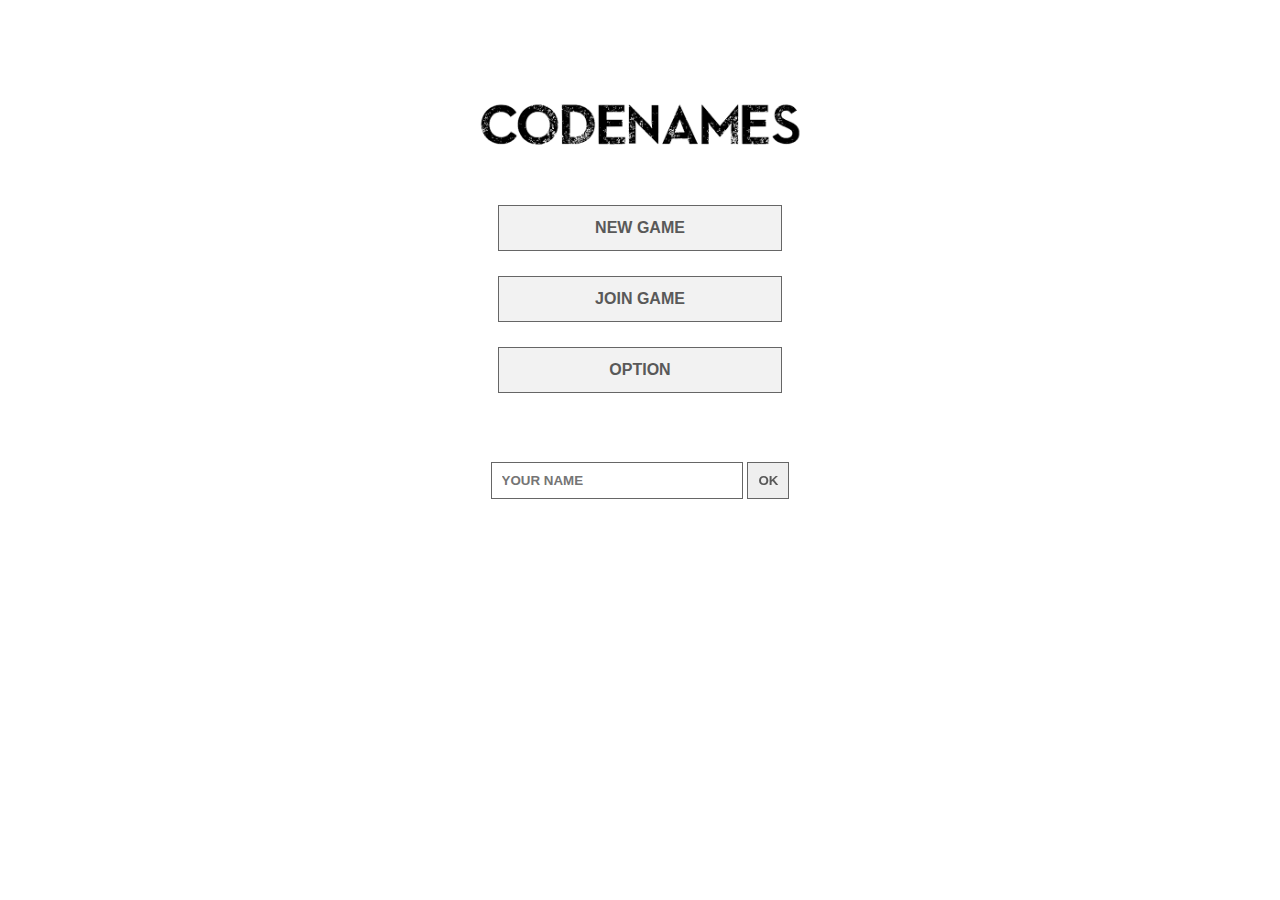
<file: target/classes/public/index.html>
<!DOCTYPE html>
<html>

  <head>
    <meta http-equiv="Content-Type" content="text/html;charset=utf-8" />
    <link href="style.css" type="text/css" rel="stylesheet">
    <link href="modal.css" type="text/css" rel="stylesheet">
  </head>

  <body>
    <div class='wrapper'>
      <img src='codenames.png' style='width: 350px;'/>
      <ul>
        <li><a href='new_game.html' onclick="setGameType('NEW')">NEW GAME</a></li>
        <li><a href='join_game.html'onclick="setGameType('JOIN')">JOIN GAME</a></li>
        <li><a href='option.html'>OPTION</a></li>
      </ul>
    </div>

    <div id="modal-container" class="visible">
      <div class="modal-background">
        <div class="modal" style="width: 30%;">
          <h2 id="end_game">ENTER NAME:</h2>
          <input id ='player_name' class='cd' type='text' name='player_name' placeholder='YOUR NAME' style="width: 60%">
          <input class='cd' type='button' name='submit' value='OK' onclick="setPlayerName()">
        </div>
      </div>
    </div>

  <script type="text/javascript">
    var setGameType = function (game) {
        localStorage.setItem("GAMETYPE",game);
    }

    var setPlayerName = function (){
        var name = document.getElementById('player_name');
        if(name.value != "") {
            localStorage.setItem("PLAYERNAME", name.value);
            document.querySelector("#modal-container").classList.remove("visible");
        } else
            alert("You must enter a valid name");
    }

  </script>
  </body>

</html>
</file>
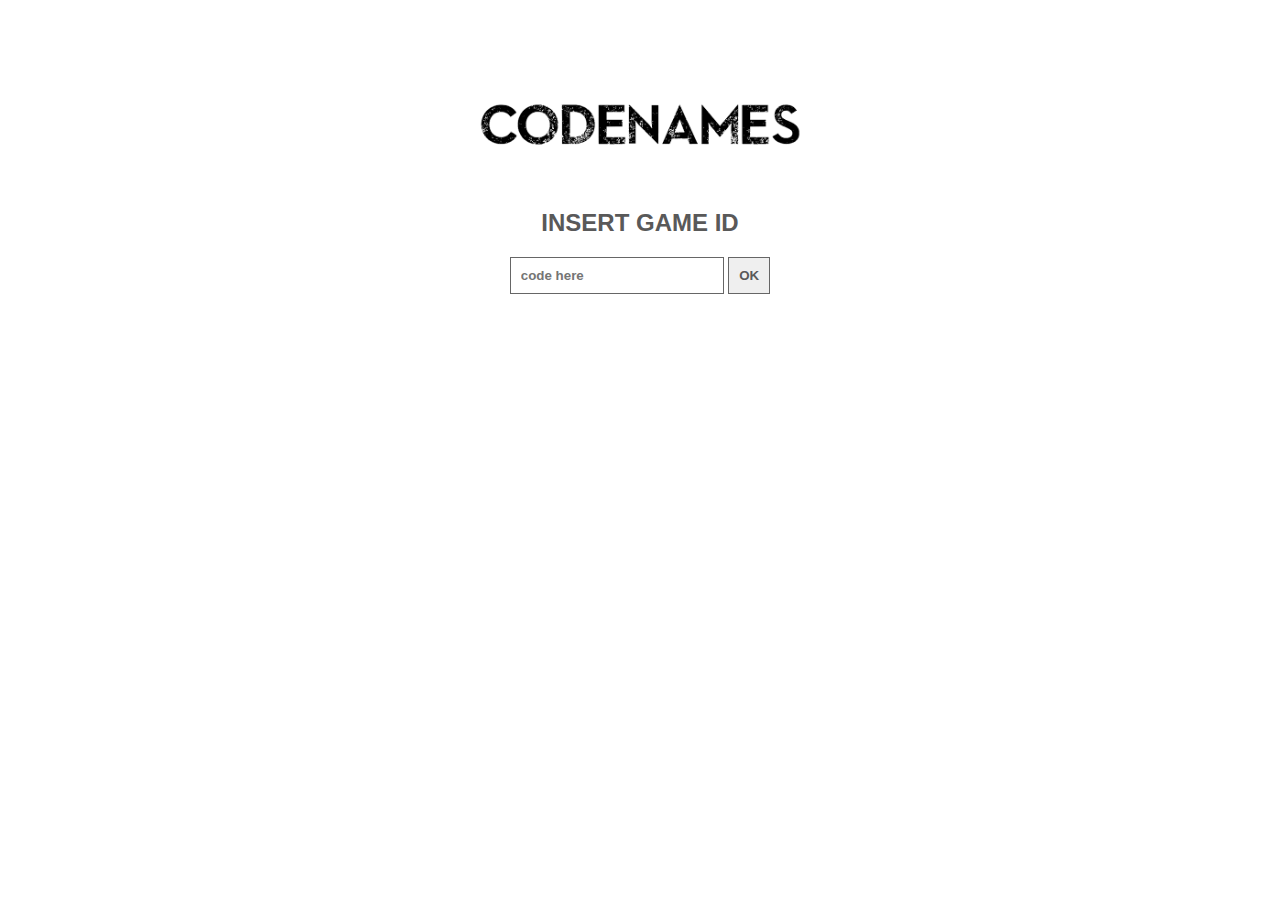
<file: target/classes/public/join_game.html>
<!DOCTYPE html>
<html>

  <head>
    <meta http-equiv="Content-Type" content="text/html;charset=utf-8" />
    <link href="style.css" type="text/css" rel="stylesheet">
  </head>

  <body>
    <div class='wrapper'>
      <img src='codenames.png' style='width: 350px;'/>
      <h2>INSERT GAME ID</h2>
      <div>
        <input id ='game_code' class='cd' type='text' name='game_code' placeholder='code here' style="width: 15%">
        <input class='cd' type='button' name='submit' value='OK' onclick='setGameCode()'>
      </div>
    </div>
  <script type="application/javascript">
    setGameCode = function (){
        var code = document.getElementById('game_code');
        localStorage.setItem("CODE",code.value);
        window.location.href = 'multiplayer.html';
    }
  </script>
  </body>

</html>
</file>
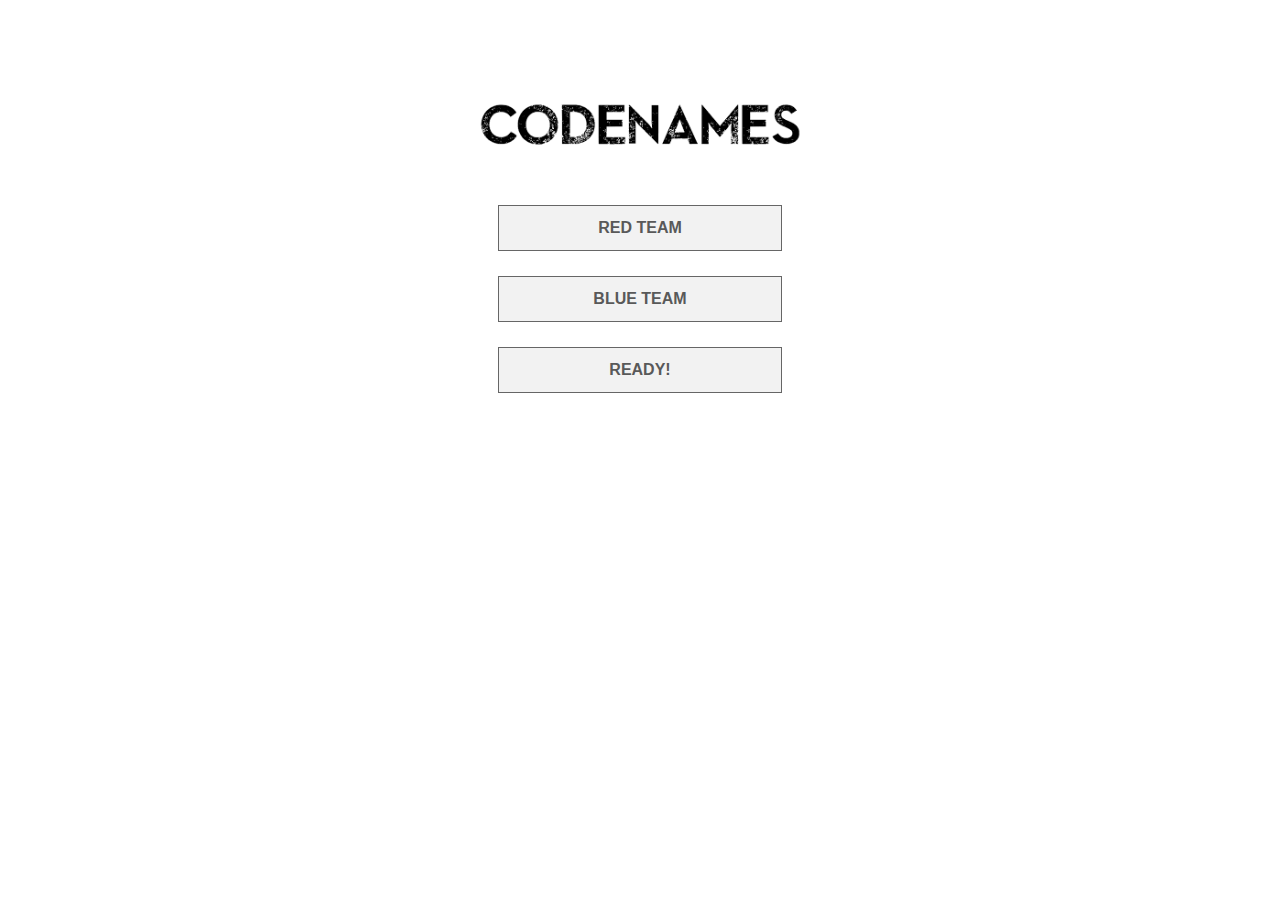
<file: target/classes/public/multiplayer.html>
<!DOCTYPE html>
<html>

  <head>
    <meta http-equiv="Content-Type" content="text/html;charset=utf-8" />
    <link href="style.css" type="text/css" rel="stylesheet">
  </head>

  <body>
    <div class='wrapper'>
      <img src='codenames.png' style='width: 350px;'/>
      <div id='game_code'></div>
      <ul>
        <li value="TEAM1"><div class='btn' onclick="setTeam('TEAM1')">RED TEAM</div></li>
        <li value="TEAM2"><div class='btn' onclick="setTeam('TEAM2')">BLUE TEAM</div></li>
        <li><a href='Player.html' >READY!</a></li>
      </ul>
    </div>
  </body>

  <script type="application/javascript">
    setTeam = function(ss){
        localStorage.setItem("TEAM",ss);
    }
  </script>
</html>
</file>
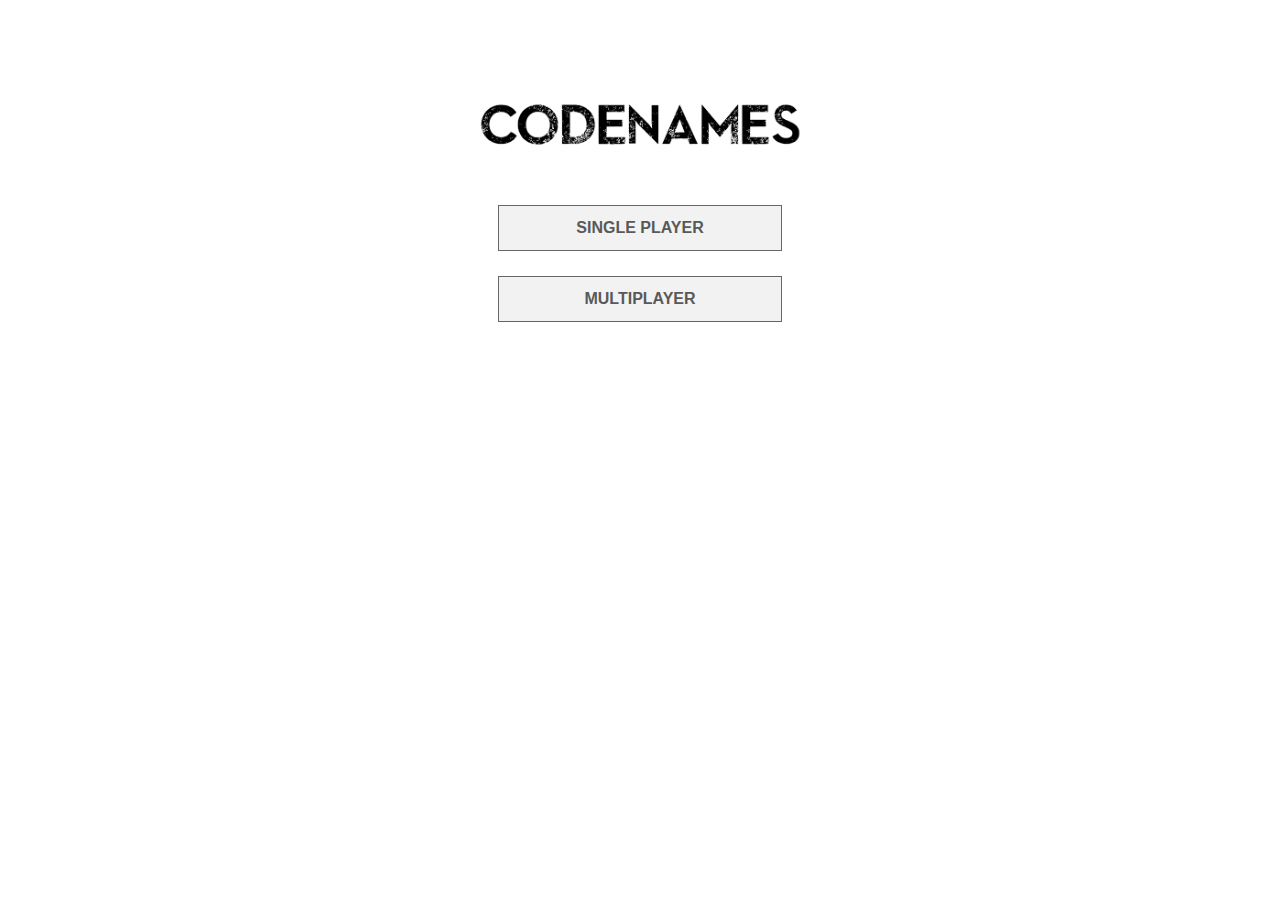
<file: target/classes/public/new_game.html>
<!DOCTYPE html>
<html>

  <head>
    <meta http-equiv="Content-Type" content="text/html;charset=utf-8" />
    <link href="style.css" type="text/css" rel="stylesheet">
  </head>

  <body>
    <div class='wrapper'>
      <img src='codenames.png' style='width: 350px;'/>
      <ul>
        <li><div class='btn'>SINGLE PLAYER</div></li>
        <li><a href='multiplayer.html'>MULTIPLAYER</a></li>
      <ul>
    </div>
  </body>

</html>
</file>
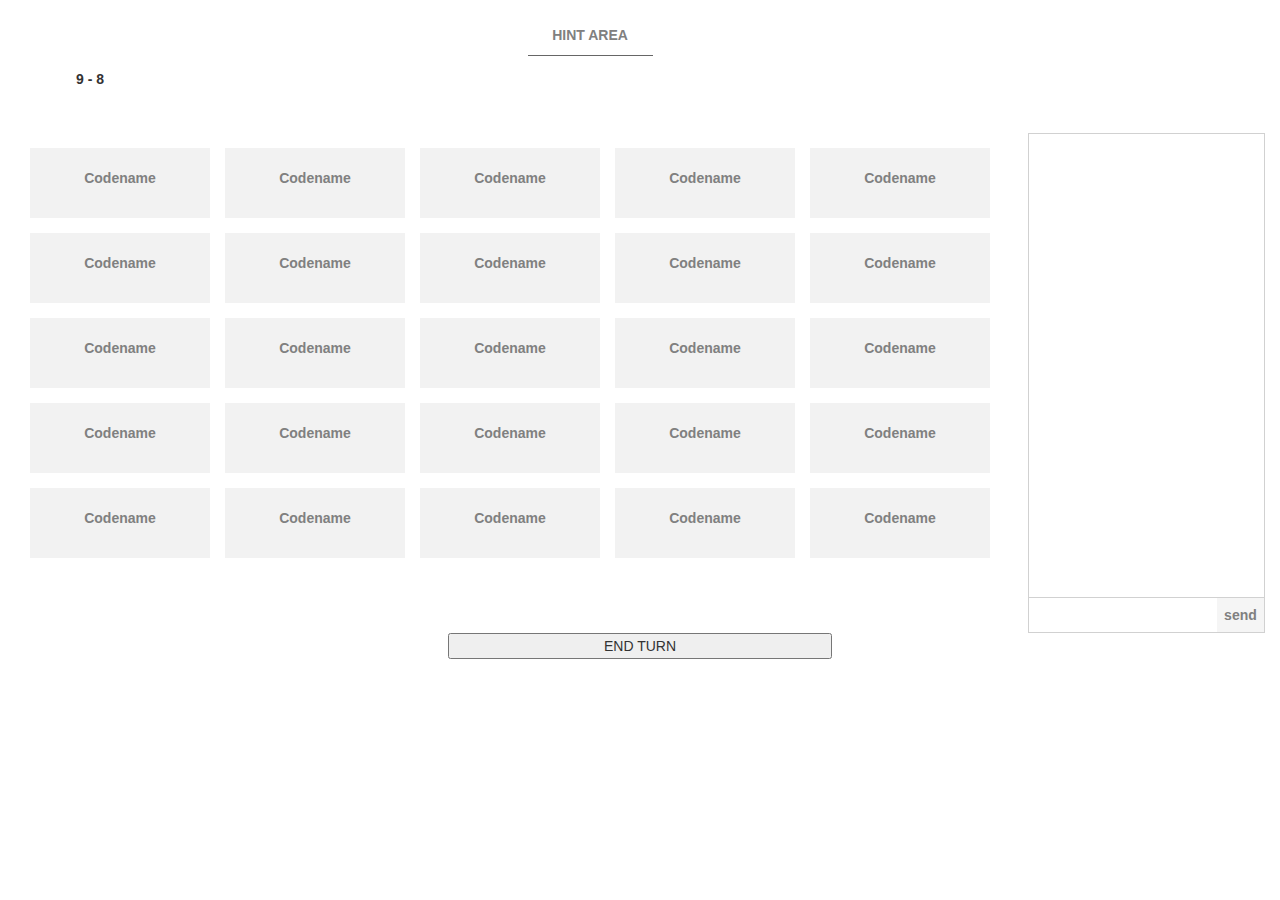
<file: target/classes/public/Player.html>
<!DOCTYPE html>
<html>

<head>
    <meta charset="utf-8" />
    <meta http-equiv="X-UA-Compatible" content="IE=edge">
    <title>UI Codenames game</title>
    <meta name="viewport" content="width=device-width, initial-scale=1">
    <link rel="stylesheet" href="https://maxcdn.bootstrapcdn.com/bootstrap/3.3.6/css/bootstrap.min.css">
    <link rel="stylesheet" href="views.css">
    <link rel="stylesheet" href="modal.css">
</head>

<body>
    <script type="application/javascript">

        var view = 0;
        var team = localStorage.getItem("TEAM");
        const socket = new WebSocket('ws://' + window.location.host + '/code_name_end_point');
        socket.onopen = function () {
            var tmp = localStorage.getItem("GAMETYPE");
            var type;
            if(tmp === "NEW")
             type = "CREATEGAME";
            else
                type = "JOIN";
            var username = localStorage.getItem("PLAYERNAME");
            var game_type = "MULTIPLAYER";
            var game_id = localStorage.getItem("CODE");
            var send_ = "MSGTYPE:"+type+",USERNAME:"+username+",TEAM:"+team+",GAMEID:"+game_id+",GAMETYPE:"+game_type;
            socket.send(send_);

        };

        socket.onmessage = function(message){
            var data = JSON.parse(message.data);
            console.log(data);
            var msgType = data.MSGTYPE;
            console.log(msgType);
            var content =  data.CONTENT;

            if(msgType === "ACTIVATEVIEW")
                activateView(view);

            else if(msgType=== "DESACTIVATEVIEW")
                desactivateView(view);

            else if(msgType === "SPYMASTERVIEW")
            {
                if(!view)
                {
                    end_wait();
                    initView("SPYMASTER", content);
                    view = 1;
                }
                else
                    updateView(content)
            }

            else if(msgType === "PLAYERVIEW")
            {
                if(!view)
                {
                    end_wait();
                    initView("PLAYER", content);
                    view = 2;
                }
                else
                    updateView(content)
            }

            else if(msgType === "HINT")
                setHint(content.clue + " " + content.num);

            else if(msgType === "CHATMSGP")
                print_msg("CHATMSGP", content);

            else if(msgType === "CHATMSGF")
                print_msg("CHATMSGF", content);

            else if(msgType === "WIN" || msgType === "LOST")
                end_game(msgType);

            else if(msgType === "GAMEID")
                print_game_id(content);

        };
    </script>
    <div id="haut" class="container-fluid haut">
        <div id="score" class="score">
            9 - 8
        </div>
        <div id="hint" class="hint">
          <p>HINT AREA</p>
        </div>
    </div>
    <div class="container-fluid bas">
        <div id="cards" class="cards">
        </div>

        <div id="tchat" class="chat">
            <div id="msg_rcv">
            </div>

            <div id="msg_input">
                <input type="text" name="msg" id="msg_txt"/><input type="submit" value="send" id="send_msg" onclick="sendmsg()"/>
            </div>
      </div>
    </div>


    <div id="modal-container" class="visible">
        <div class="modal-background">
            <div class="modal">
                <h2 id="end_game">WAITING FOR PLAYERS....</h2>
                <h6 id="game_id_2"></h6>
            </div>
        </div>
    </div>

    <input type="button" id="end_turn" value="END TURN" onclick="endturn()"/>
    <div id="game_id"></div>

    <script src="Words.js"></script>
    <script src="Carde.js"></script>
    <script src="player.js"></script>
</body>

<footer>
</footer>
</file>
<file: target/classes/public/style.css>
html, body
{
  width: 100%;
  margin: 0px;
  font-family: sans-serif;
}

.wrapper
{
  margin-top: 5%;
  text-align: center;
}

ul
{
  width: 100%;
  padding: 0px;
  list-style: none;
  display: inline-table;
}

li
{
  margin-bottom: 2%;
}

h2
{
  color: #595959;
}

.cd
{
  padding: 10px;
  color: #595959;
  font-weight: bold;
  border: 1px solid #666666;
}

a, .btn
{
  width: 20%;
  padding: 1%;
  display: block;
  margin: auto;
  color: #595959;
  font-weight: bold;
  text-decoration: none;
  border: 1px solid #666666;
  background-color: #F2F2F2;
}
</file>
<file: target/classes/public/modal.css>
#modal-container {
    position: fixed;
    display: table;
    height: 100%;
    width: 100%;
    top: 0;
    left: 0;
    transform: scale(0);
    z-index: 1; }
#modal-container.visible {
    transform: scale(1); }
#modal-container.visible .modal-background {
    background: transparent;
    animation: fadeIn 0.5s cubic-bezier(0.165, 0.84, 0.44, 1) forwards; }
#modal-container.visible .modal-background .modal {
    background-color: transparent;
    animation: modalFadeIn 0.5s 0.8s cubic-bezier(0.165, 0.84, 0.44, 1) forwards; }
#modal-container.visible .modal-background .modal h2, #modal-container.visible .modal-background .modal p {
    opacity: 0;
    position: relative;
    animation: modalContentFadeIn 0.5s 1s cubic-bezier(0.165, 0.84, 0.44, 1) forwards; }
#modal-container.visible .modal-background .modal .modal-svg rect {
    animation: sketchIn 0.5s 0.3s cubic-bezier(0.165, 0.84, 0.44, 1) forwards; }
#modal-container.visible.out {
    animation: quickScaleDown 0s .5s linear forwards; }
#modal-container.visible.out .modal-background {
    animation: fadeOut 0.5s cubic-bezier(0.165, 0.84, 0.44, 1) forwards; }
#modal-container.visible.out .modal-background .modal {
    animation: modalFadeOut 0.5s cubic-bezier(0.165, 0.84, 0.44, 1) forwards; }
#modal-container.visible.out .modal-background .modal h2, #modal-container.visible.out .modal-background .modal p {
    animation: modalContentFadeOut 0.5s cubic-bezier(0.165, 0.84, 0.44, 1) forwards; }
#modal-container.visible.out .modal-background .modal .modal-svg rect {
    animation: sketchOut 0.5s cubic-bezier(0.165, 0.84, 0.44, 1) forwards; }
#modal-container .modal-background {
    display: table-cell;
    background: rgba(0, 0, 0, 0.8);
    text-align: center;
    vertical-align: middle; }
#modal-container .modal-background .modal {
    background: white;
    padding: 50px;
    display: inline-block;
    border-radius: 3px;
    font-weight: 300;
    position: relative; }
#modal-container .modal-background .modal h2 {
    font-size: 25px;
    line-height: 25px;
    margin-bottom: 15px; }
#modal-container .modal-background .modal p {
    font-size: 18px;
    line-height: 22px; }
#modal-container .modal-background .modal .modal-svg {
    position: absolute;
    top: 0;
    left: 0;
    height: 100%;
    width: 100%;
    border-radius: 3px; }
#modal-container .modal-background .modal .modal-svg rect {
    stroke: #fff;
    stroke-width: 2px;
    stroke-dasharray: 778;
    stroke-dashoffset: 778; }

@keyframes fadeIn {
    0% {
        background: transparent; }
    100% {
        background: rgba(0, 0, 0, 0.7); } }
@keyframes fadeOut {
    0% {
        background: rgba(0, 0, 0, 0.7); }
    100% {
        background: transparent; } }
@keyframes scaleDown {
    0% {
        transform: scale(1) translateY(0px);
        opacity: 1; }
    100% {
        transform: scale(0.8) translateY(1000px);
        opacity: 0; } }
@keyframes quickScaleDown {
    0% {
        transform: scale(1); }
    99.9% {
        transform: scale(1); }
    100% {
        transform: scale(0); } }
@keyframes sketchIn {
    0% {
        stroke-dashoffset: 778; }
    100% {
        stroke-dashoffset: 0; } }
@keyframes sketchOut {
    0% {
        stroke-dashoffset: 0; }
    100% {
        stroke-dashoffset: 778; } }
@keyframes modalFadeIn {
    0% {
        background-color: transparent; }
    100% {
        background-color: white; } }
@keyframes modalFadeOut {
    0% {
        background-color: white; }
    100% {
        background-color: transparent; } }
@keyframes modalContentFadeIn {
    0% {
        opacity: 0;
        top: -20px; }
    100% {
        opacity: 1;
        top: 0; } }
@keyframes modalContentFadeOut {
    0% {
        opacity: 1;
        top: 0px; }
    100% {
        opacity: 0;
        top: -20px; } }
</file>
<file: target/classes/public/views.css>
body
{
  width: 100%;
  height: 100%;
  min-height: 100%;
}

input[type=number], input[type=text]
{
  margin: 1%;
  border: none;
  border-bottom: 1px solid #666666
}

input:focus
{
  outline: none;
}

input[type=number]::-webkit-inner-spin-button,
input[type=number]::-webkit-outer-spin-button
{
  -webkit-appearance: none;
  margin: 0;
}

.haut
{
  width: 100%;
  height: 10%;
}

.bas
{
  margin-top: 3%;

}

.score
{
  margin-top: 5%;
  margin-left: 1%;
  float: left;
  width: 10%;
  padding: 0.5%;
  font-weight: bold;
  text-align: center;
}

.hint_in
{
  width: 20%;
  margin: auto;
}

.hint
{
  left: 30%;
  width: 10%;
  float: left;
  color: #808080;
  margin-top: 2%;
  position: relative;
  font-weight: bold;
  text-align: center;
  border-bottom: 1px solid #666666;
}

.cards
{
  float: left;
  width: 80%;
  margin-right: 1%;
}

.chat
{
  word-wrap: break-word;
  position: relative;
  float: left;
  width: 19%;
  height: 500px;
  border: 1px solid #d1d1d1;
  overflow: hidden;
}

#msg_rcv
{
    word-wrap: break-word;
    max-height: 93%;
    overflow-y: auto;
    padding: 3%;
}

#msg_input
{
  width: 100%;
  position: absolute;
  bottom: 0;
  border-top: 1px solid #d1d1d1;
}

#send_msg
{
  width: 20%;
  margin: 0px;
  padding: 3%;
  border: 0px;
  color: #808080;
  font-weight: bold;
  background-color: #F5F5F5;
}

#msg_txt
{
  width: 80%;
  margin: 0px;
  padding: 3%;
  border: 0px;
}


.rcv
{
    padding: 5%;
    text-align: left;
    border-radius: 10px 10px 10px 10px;
    background-color: #F2F2F2;
}

.snd
{
    padding: 5%;
    text-align: right;
    border-radius: 10px 10px 10px 10px;
    color: white;
    background-color: dodgerblue;
}

footer {
    margin-top: 5%;
}

.game_id {
    text-align: center;
    width: 50%;
    margin-left: 22%;
    margin-top: 3%;
}
#end_turn
{
    display: block;
    width: 30%;
    margin: auto;
}
</file>
